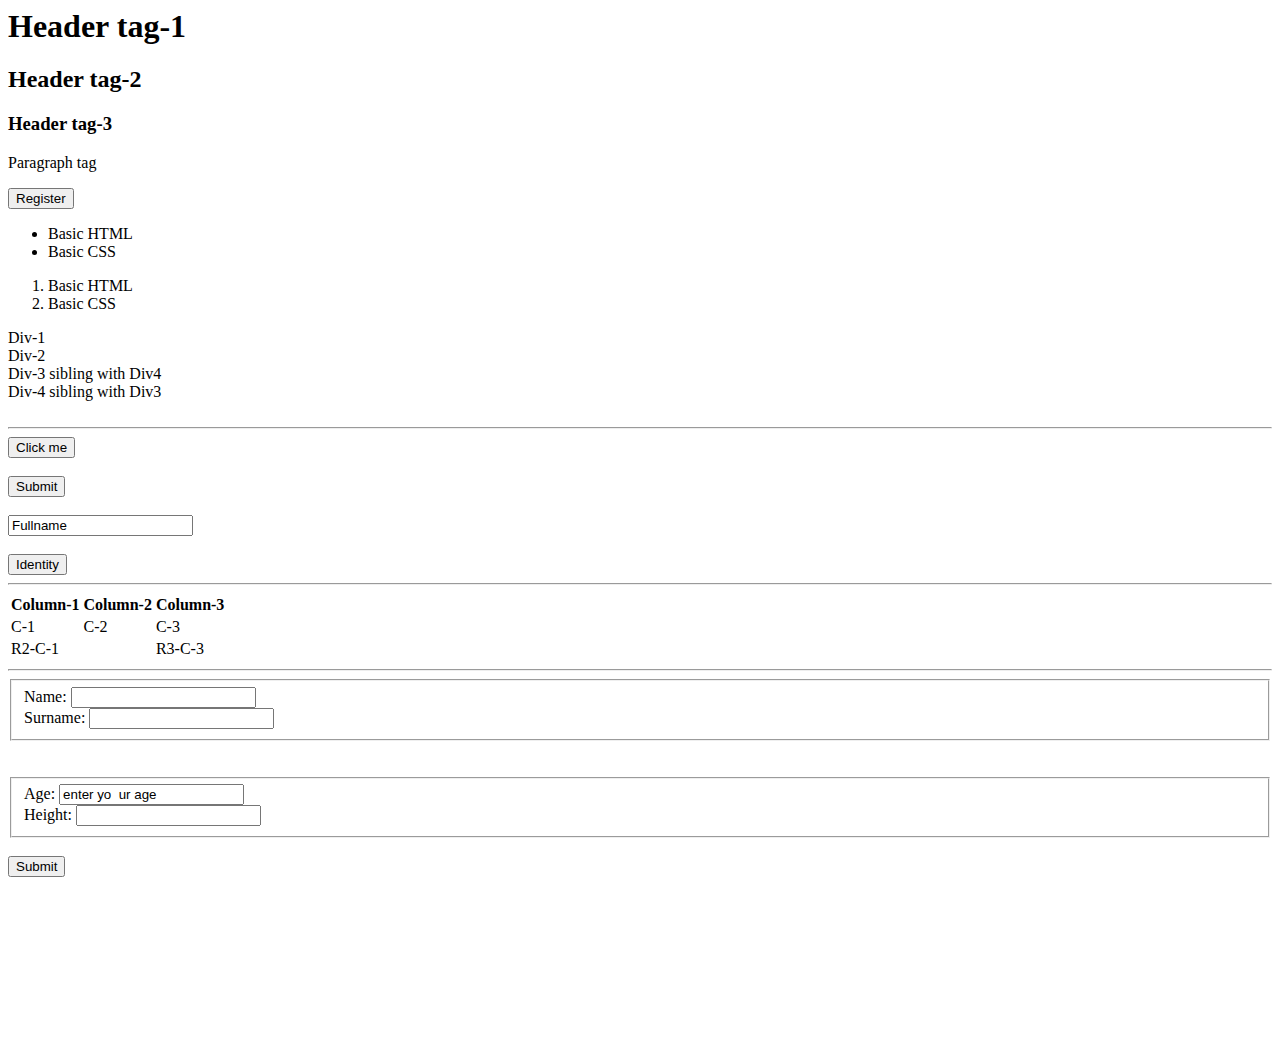
<file: HTML/index2.html>
<head>
    <title>Coding Book</title>
</head>

<body>
    <h1>Header tag-1</h1>
    <h2>Header tag-2</h2>
    <h3>Header tag-3</h3>

    <p>Paragraph tag</p>

    <button>Register</button>

    <ul>
        <li>Basic HTML</li>
        <li>Basic CSS</li>
    </ul>

    <ol>
        <li>Basic HTML</li>
        <li>Basic CSS</li>
    </ol>

    <div>Div-1
        <div>Div-2
            <div>Div-3 sibling with Div4 </div>
            <div>Div-4 sibling with Div3</div>
        </div>
    </div>
    <br>
    <hr>
    <input type="button" value="Click me"><br><br>
    <input type="button" value="Submit"><br><br>
    <input type="Text" value="Fullname"><br><br>

    <input id="Click Button" type="button" value="Identity">
    <hr>
    <table>
        <tr>
            <th>Column-1</th>
            <th>Column-2</th>
            <th>Column-3</th>
        </tr>

        <tr>
            <td>C-1</td>
            <td>C-2</td>
            <td>C-3</td>
        </tr>

        <tr>
            <td>R2-C-1</td>
            <td></td>
            <td>R3-C-3</td>
        </tr>
    </table>

    <hr>

    <form>
        <fieldset>
            <label>Name:</label>
            <input type="text" />
            <br>
            <label>Surname:</label>
            <input type="text" />

        </fieldset>
        <br>
        <br>
        <fieldset>
            <label>Age:</label>
            <input type="text" value="enter yo  ur age" />
            <br>
            <label>Height:</label>
            <input type="text" />

        </fieldset>
        <br>
        <input type="button" value="Submit" />
    </form>




    <br>
    <br>
    <br>
    <br>
    <br>
    <br>
    <br>
    <br>

</body>
</file>
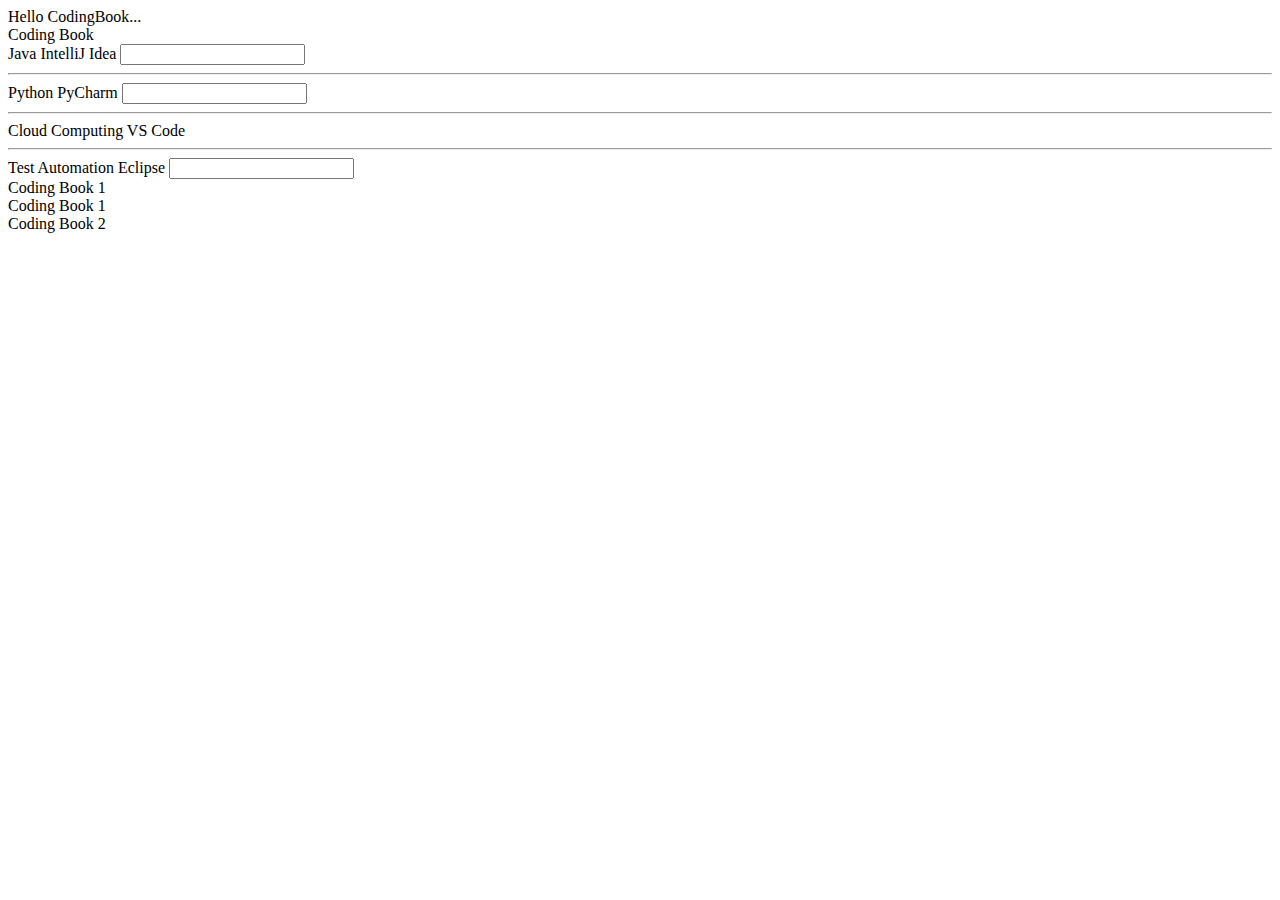
<file: HTML/index3.html>
<!DOCTYPE html>
<html lang="en">

<head>
    <title>Test Automation</title>
</head>

<body>
    Hello CodingBook...
    <br>
    <!-- Comment -->
    <organization>
        <div>Coding Book</div>
        <courses>
            <course id="java" date="tomorrow" price="100">
                <name>Java</name>
                <ide>IntelliJ Idea</ide>
                <input id="submitEU" type="text" />
            </course>
            <hr>
            <course id="python" date="before" price="150">
                <name>Python</name>
                <ide>PyCharm</ide>
                <input id="submitEU" type="text" />
            </course>
            <hr>
            <course id='cc' price="190">
                <name>Cloud Computing</name>
                <ide>VS Code</ide>
            </course>
            <hr>
            <course id="eu_ta">
                <name>Test Automation</name>
                <ide>Eclipse</ide>
                <input id="submitEU" type="text" />
            </course>
        </courses>
    </organization>
    <br>
    <organization id="org1">Coding Book 1</organization>
    <br>
    <organization id="org1">Coding Book 1</organization>
    <br>
    <organization>Coding Book 2</organization>


</body>

</html>
</file>
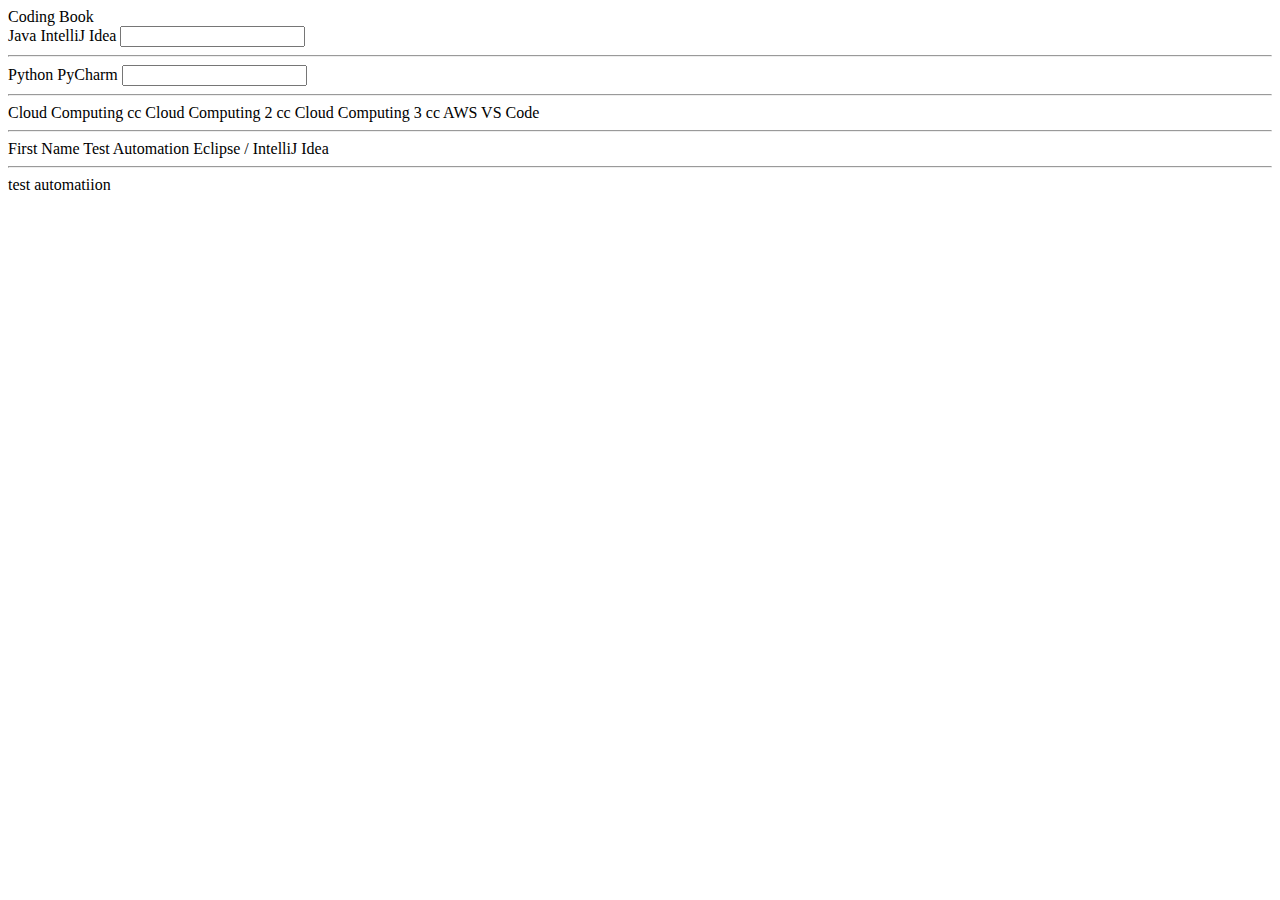
<file: HTML/index4.html>
<!DOCTYPE html>
<html lang="en">

<head>

  <title>Coding Book 1</title>
</head>

<body>
  <organization>
    <div>Coding Book</div>
    <courses>

      <course date="tomorrow" price='100'>
        <name>Java</name>
        <ide>IntelliJ Idea</ide>

        <input id="submitEU" type="text" />
      </course>
      <hr>
      <course date="before" price='150'>
        <name>Python</name>
        <ide>PyCharm</ide>
        <input id="submitUS" type="text" />
      </course>
      <hr>
      <course id='cc' price='190'>
        <name>Cloud Computing
          <subname>cc</subname>
        </name>
        <name>Cloud Computing 2
          <subname>cc</subname>
        </name>
        <name>Cloud Computing 3
          <subname>cc</subname>
        </name>
        <name>AWS
        </name>
        <ide>VS Code</ide>
      </course>
      <hr>
      <label>First Name</label>


      <course>
        <name>Test Automation</name>
        <ide>Eclipse / IntelliJ Idea</ide>
      </course>
      <hr>
    </courses>
    <test>
      test automatiion
    </test>
  </organization>

</body>

</html>
</file>
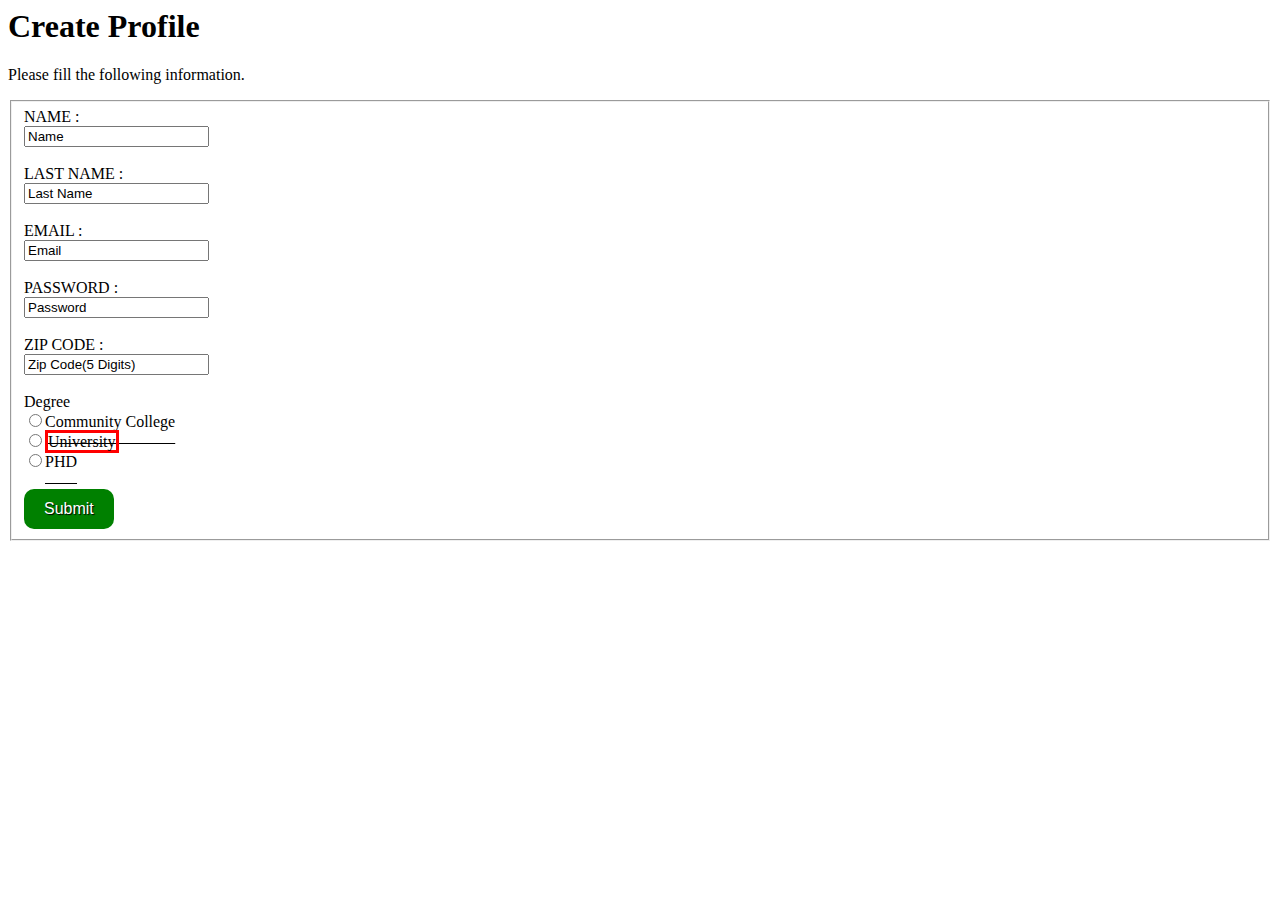
<file: HTML/ProfilrPage.html>
<organization> </organization>

<head>
    <title>
        Profile Page
    </title>
    <style>
        #uline {
            text-decoration: underline;
            text-underline-offset: 1em;
        }

        #border {
            border-style: solid;
            border-width: 3px;
            border-color: red;

        }

        /* Button class */
        .buttonclass {
            border: 0;
            line-height: 2.5;
            padding: 0 20px;
            font-size: 1rem;
            text-align: center;
            color: #fff;
            text-shadow: 1px 1px 1px #000;
            border-radius: 10px;
            background-color: green;

        }

        .styled:hover {
            background-color: rgba(255, 0, 0, 1);
        }

        .styled:active {
            box-shadow: inset -2px -2px 3px rgba(255, 255, 255, .6),
                inset 2px 2px 3px rgba(0, 0, 0, .6);
        }
    </style>
</head>

<body>
    <h1> Create Profile</h1>

    <p> Please fill the following information. </p>
    <form>
        <fieldset>
            <label>NAME : </label><br><input type="text" value="Name">
            <br>
            <br>
            <label>LAST NAME : </label><br><input type="text" value="Last Name">
            <br>
            <br>
            <label>EMAIL : </label><br><input type="text" value="Email">
            <br>
            <br>
            <label>PASSWORD : </label><br><input type="text" value="Password">
            <br>
            <br>
            <label>ZIP CODE : </label><br><input type="text" value="Zip Code(5 Digits)" id="name" name="name" required
                minlength="5" maxlength="5" size="20">
            <br>
            <br>
            <label>Degree</label>
            <br><input type="radio"><label id="uline">Community College</label>
            <br><input type="radio"><label id="border" id="uline">University</label>
            <br><input type="radio"><label id="uline">PHD</label>
            <br>
            <br>
            <input type="button" class="buttonclass" value="Submit">
        </fieldset>
    </form>

</body>
</file>
